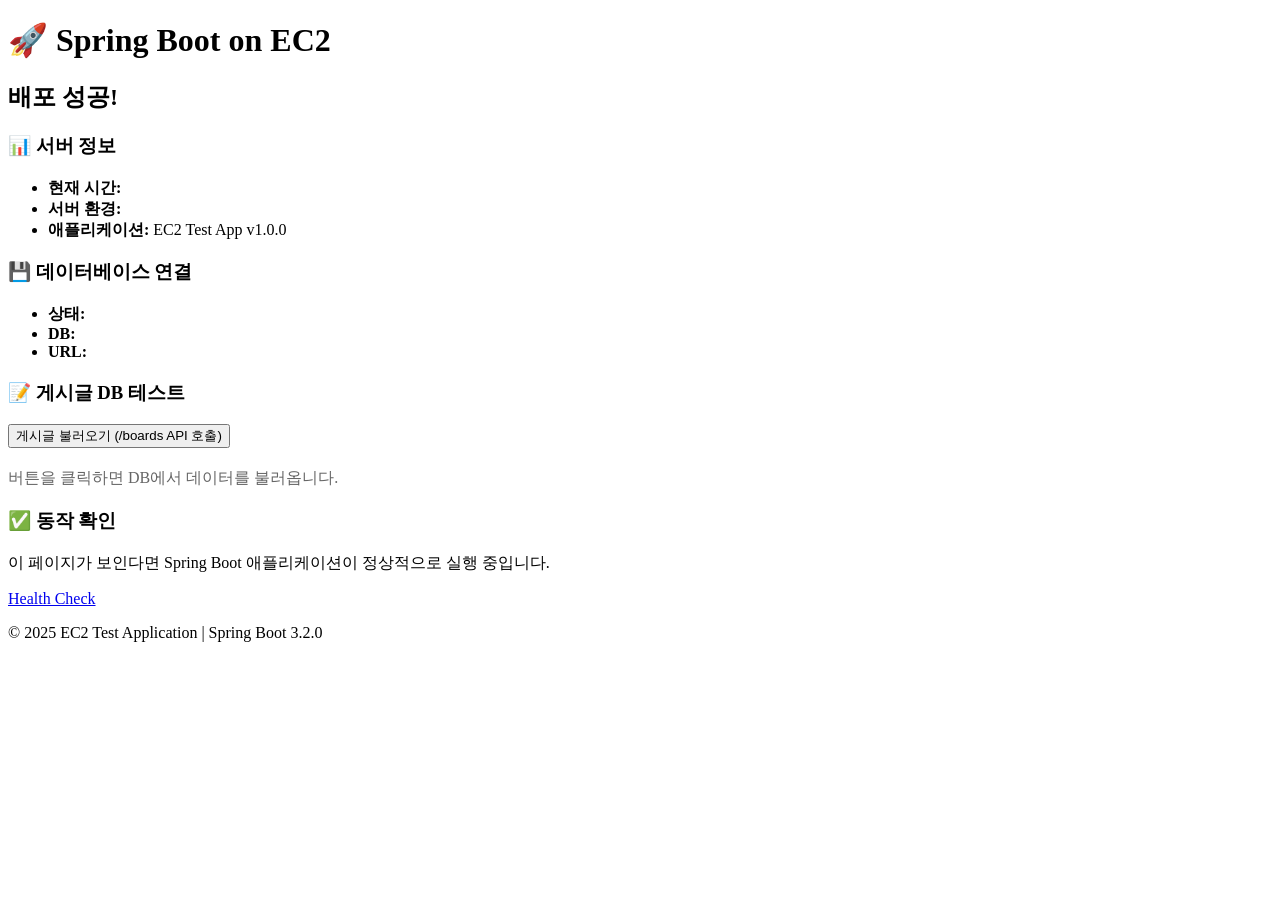
<file: src/main/resources/templates/index.html>
<!DOCTYPE html>
<html xmlns:th="http://www.thymeleaf.org">
<head>
    <meta charset="UTF-8">
    <meta name="viewport" content="width=device-width, initial-scale=1.0">
    <title>EC2 배포 테스트</title>
    <link rel="stylesheet" th:href="@{/css/style.css}">
</head>
<body>
    <div class="container">
        <div class="header">
            <h1>🚀 Spring Boot on EC2</h1>
        </div>
        
        <div class="content">
            <div class="card success">
                <h2 th:text="${message}">배포 성공!</h2>
            </div>
            
            <div class="card info">
                <h3>📊 서버 정보</h3>
                <ul>
                    <li><strong>현재 시간:</strong> <span th:text="${currentTime}"></span></li>
                    <li><strong>서버 환경:</strong> <span th:text="${serverInfo}"></span></li>
                    <li><strong>애플리케이션:</strong> EC2 Test App v1.0.0</li>
                </ul>
            </div>

            <div class="card info">
                <h3>💾 데이터베이스 연결</h3>
                <ul>
                    <li><strong>상태:</strong> <span th:text="${dbStatus}"></span></li>
                    <li><strong>DB:</strong> <span th:text="${dbName}"></span></li>
                    <li><strong>URL:</strong> <span th:text="${dbUrl}" style="font-size: 0.85em; word-break: break-all;"></span></li>
                </ul>
            </div>
            
            <div class="card">
                <h3>📝 게시글 DB 테스트</h3>
                <button onclick="loadBoards()" class="button">게시글 불러오기 (/boards API 호출)</button>
                <div id="board-list" style="margin-top: 20px;">
                    <p style="color: #666;">버튼을 클릭하면 DB에서 데이터를 불러옵니다.</p>
                </div>
            </div>
            
            <div class="card">
                <h3>✅ 동작 확인</h3>
                <p>이 페이지가 보인다면 Spring Boot 애플리케이션이 정상적으로 실행 중입니다.</p>
                <a href="/health" class="button">Health Check</a>
            </div>
        </div>
        
        <div class="footer">
            <p>© 2025 EC2 Test Application | Spring Boot 3.2.0</p>
        </div>
    </div>

    <script>
        function loadBoards() {
            const boardList = document.getElementById('board-list');
            boardList.innerHTML = '<p>⏳ 로딩 중...</p>';
            
            fetch('/boards')
                .then(response => {
                    if (!response.ok) {
                        throw new Error('HTTP ' + response.status);
                    }
                    return response.json();
                })
                .then(data => {
                    if (data.length === 0) {
                        boardList.innerHTML = '<p>📭 게시글이 없습니다.</p>';
                    } else {
                        let html = '<p style="color: #28a745; font-weight: bold;">✅ DB 연동 성공! 총 ' + data.length + '개의 게시글</p>';
                        html += '<div style="max-height: 400px; overflow-y: auto;">';
                        data.forEach((board, index) => {
                            html += '<div style="border: 1px solid #ddd; padding: 12px; margin: 10px 0; border-radius: 5px; background: #f8f9fa;">';
                            html += '<div style="color: #666; font-size: 0.9em;">게시글 #' + (index + 1) + ' (ID: ' + board.id + ')</div>';
                            html += '<div style="font-weight: bold; margin: 5px 0;">📌 ' + board.title + '</div>';
                            html += '<div style="color: #555;">' + board.content + '</div>';
                            if (board.author) {
                                html += '<div style="color: #888; font-size: 0.9em; margin-top: 5px;">👤 ' + board.author + '</div>';
                            }
                            html += '</div>';
                        });
                        html += '</div>';
                        boardList.innerHTML = html;
                    }
                })
                .catch(error => {
                    boardList.innerHTML = '<p style="color: red;">❌ 에러 발생: ' + error.message + '</p>';
                });
        }
    </script>
</body>
</html>
</file>
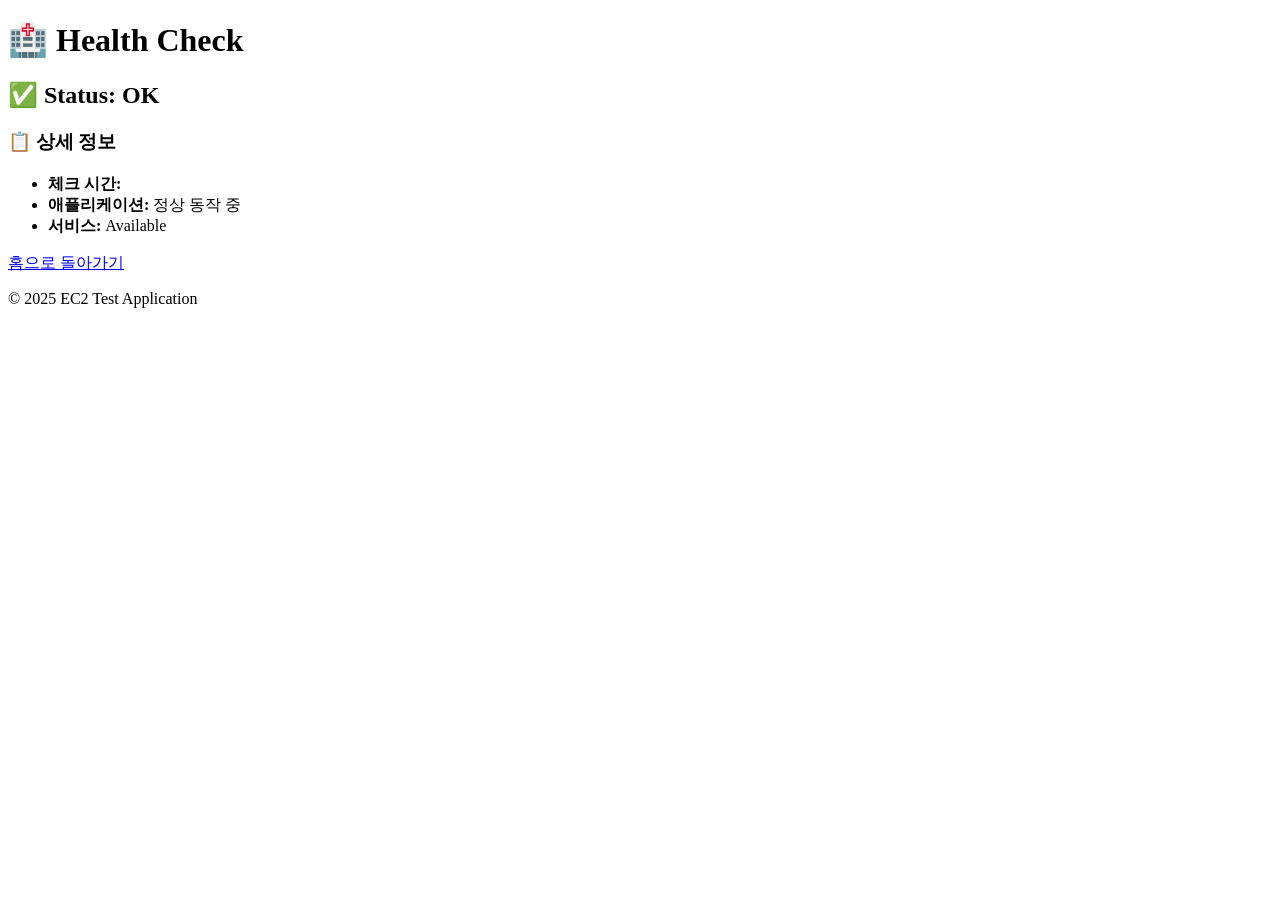
<file: src/main/resources/templates/health.html>
<!DOCTYPE html>
<html xmlns:th="http://www.thymeleaf.org">
<head>
    <meta charset="UTF-8">
    <meta name="viewport" content="width=device-width, initial-scale=1.0">
    <title>Health Check</title>
    <link rel="stylesheet" th:href="@{/css/style.css}">
</head>
<body>
    <div class="container">
        <div class="header">
            <h1>🏥 Health Check</h1>
        </div>
        
        <div class="content">
            <div class="card success">
                <h2>✅ Status: <span th:text="${status}">OK</span></h2>
            </div>
            
            <div class="card info">
                <h3>📋 상세 정보</h3>
                <ul>
                    <li><strong>체크 시간:</strong> <span th:text="${timestamp}"></span></li>
                    <li><strong>애플리케이션:</strong> 정상 동작 중</li>
                    <li><strong>서비스:</strong> Available</li>
                </ul>
            </div>
            
            <div class="card">
                <a href="/" class="button">홈으로 돌아가기</a>
            </div>
        </div>
        
        <div class="footer">
            <p>© 2025 EC2 Test Application</p>
        </div>
    </div>
</body>
</html>
</file>
